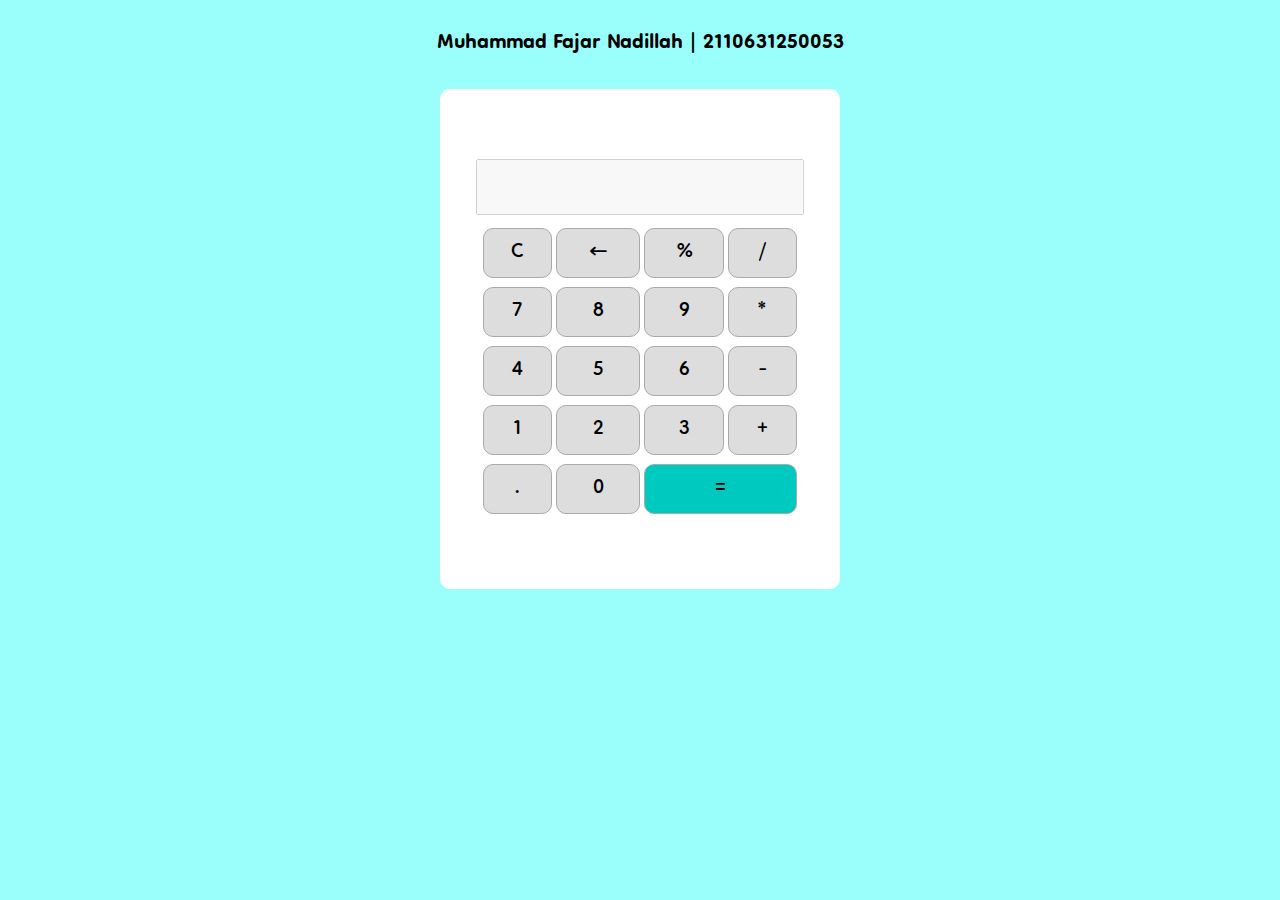
<file: tugas3/calculator/index.html>
<!DOCTYPE html>
<html lang="en">
<head>
    <meta charset="UTF-8">
    <meta http-equiv="X-UA-Compatible" content="IE=edge">
    <meta name="viewport" content="width=device-width, initial-scale=1.0">
    <title>Calculator</title>
    <style>
        @import url('https://fonts.googleapis.com/css2?family=Dongle&display=swap');
      </style>
    <link rel="stylesheet" href="style.css">

</head>
<body>
    <h1 style="text-align: center;">Muhammad Fajar Nadillah | 2110631250053</h1>
    <div class="calculator">
        <input type="text" id="result" disabled>
        <table>
            <tr>
                <td><button onclick="clearResult()">C</button></td>
                <td><button onclick="backspace()">&#8592;</button></td>
                <td><button onclick="operate('%')">%</button></td>
                <td><button onclick="operate('/')">/</button></td>
            </tr>
            <tr>
                <td><button onclick="display('7')">7</button></td>
                <td><button onclick="display('8')">8</button></td>
                <td><button onclick="display('9')">9</button></td>
                <td><button onclick="operate('*')">*</button></td>
            </tr>
            <tr>
                <td><button onclick="display('4')">4</button></td>
                <td><button onclick="display('5')">5</button></td>
                <td><button onclick="display('6')">6</button></td>
                <td><button onclick="operate('-')">-</button></td>
            </tr>
            <tr>
                <td><button onclick="display('1')">1</button></td>
                <td><button onclick="display('2')">2</button></td>
                <td><button onclick="display('3')">3</button></td>
                <td><button onclick="operate('+')">+</button></td>
            </tr>
            <tr>
                <td><button onclick="display('.')">.</button></td>
                <td><button onclick="display('0')">0</button></td>
                <td colspan="2" ><button id="result" onclick="calculate()">=</button></td>
            </tr>
        </table>

    </div>

    <script src="script.js"></script>
</body>
</html>
</file>
<file: tugas3/calculator/style.css>
body {
    font-family: 'Dongle', sans-serif;
    background-color: #9afffa;
}
.calculator {
    max-width: 400px;
    height: 500px;
    margin: 0 auto;
    text-align: center;
    background-color: #ffffff;
    border-radius: 10px;
}

.calculator input[type="text"]{
    width: 80%;
    height: 50px;
    margin-top: 70px;
    margin-bottom: 10px;
    font-size: 40px;
    text-align: right;
    font-family: 'Dongle', sans-serif;
}

.calculator table{
    width: 80%;
    margin: auto;
    
}

.calculator button{
    width: 100%;
    height: 50px;
    margin-bottom: 5px;
    font-size: 32px;
    background-color: #ddd;
    border: 1px solid #aaa;
    border-radius: 10px;
    font-family: 'Dongle', sans-serif;
}

.calculator button#result{
    background-color: #00cac0;
}

.calculator button#result:hover{
    background-color: #00fff2;
}

.calculator button#result:active{
    background-color:  #00a9a0;
}

.calculator button:hover{
    background-color: #eee;
}

.calculator button:active{
    background-color: #ccc;
}
</file>
